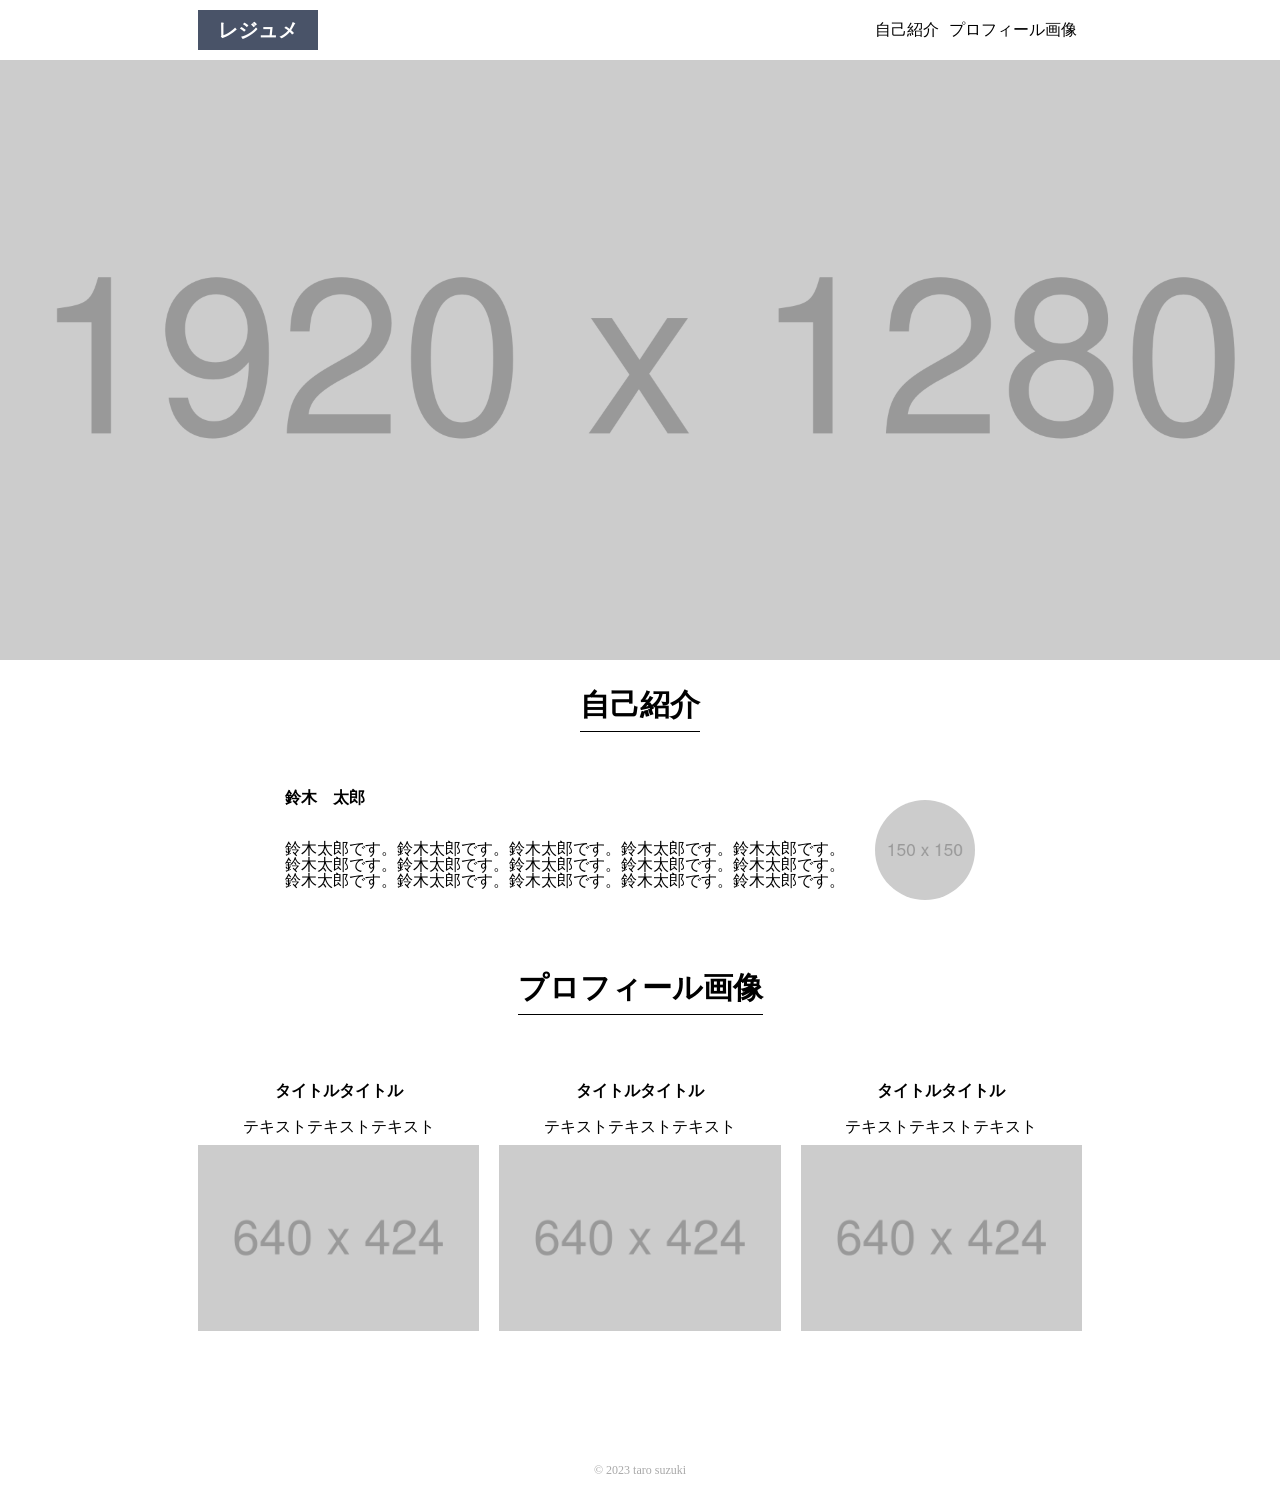
<file: docs/index.html>
<!DOCTYPE html>
<html>
<head>
    <meta charset="UTF-8"/>
    <link rel="stylesheet" href="css/reset.css"/>
    <link rel="stylesheet" href="css/style.css"/>
</head>
<body>

<div class="container">    
    <header class="header">
        <h1>レジュメ</h1>
        <ul>
            <li>自己紹介</li>
            <li>プロフィール画像</li>
        </ul>
    </header>
    
    <figure class="main_img">
        <img src="images/1920x1280.png" alt="メインビジュアル">
    </figure>
    <h1><span>自己紹介</span></h1>
    <div class="profile">
        <article class="prof_art">
            <h2>鈴木　太郎</h2>
            <p class="prof_text">
                鈴木太郎です。鈴木太郎です。鈴木太郎です。鈴木太郎です。鈴木太郎です。<br>
                鈴木太郎です。鈴木太郎です。鈴木太郎です。鈴木太郎です。鈴木太郎です。<br>
                鈴木太郎です。鈴木太郎です。鈴木太郎です。鈴木太郎です。鈴木太郎です。<br>
            </p>
            <figure class="prof_img"><img src="images/150x150.png" alt="自己紹介用画像"></figure>
        </article>
    </div>
    
    <h1><span>プロフィール画像</span></h1>
    <div class="profile_images">
        <div class="title1">
            <h2 class="img_title">タイトルタイトル</h2>
            <p class="img_text">テキストテキストテキスト</p>
            <img src="images/640x424.png" alt="プロフィール画像1">
        </div>
        <div class="title2">
            <h2 class="img_title">タイトルタイトル</h2>
            <p class="img_text">テキストテキストテキスト</p>
            <img src="images/640x424.png" alt="プロフィール画像2">
        </div>
        <div class="title3">
            <h2 class="img_title">タイトルタイトル</h2>
            <p class="img_text">テキストテキストテキスト</p>
            <img src="images/640x424.png" alt="プロフィール画像3">
        </div>
    </div>
    
    <footer class="footer">
        <p class="copyright">©︎ 2023 taro suzuki</p>
    </footer>
</div>
</body>
</html>
</file>
<file: docs/css/style.css>
.container {
    display: grid;
    grid-template-columns: 100%;
    width: 100%;
    margin: 0 auto;
    max-width: 960px;
}
.container h1 {
    text-align: center;
    margin: 30px 0;
}
.container h1 span{
    font-size: 30px;
    border-bottom: #000 1px solid;
    padding-bottom: 10px;
}
.header {
    height: 60px;
    display: flex;
    justify-content: space-between;
    align-items: center;
    padding: 0 4%;
}

.header h1 {
    font-size: 20px;
    background-color:#495368;
    color: #fff;
    padding: 10px 20px;
}

.header ul {
    display: flex;
    justify-content: space-between;
}

.header li {
    padding: 0 5px;
    font-size: 0.9em;
}

.main_img {
    display: flex;
    justify-content: center;
    margin-bottom: 30px;
    overflow: hidden;
}

.main_img img{
    height: 600px;
    object-fit: center;
    object-position: 50% 50%;
}

.profile {
    margin: 0 auto;
    padding: 30px 4%;
}

.prof_art h2{
    text-align: center;
    padding-bottom: 10px;
}
.prof_img {
    text-align: center;
    padding-top: 10px;
}
.prof_img img {
    height: 100px;
    width: 100px;
    border: 0px solid #000;
    border-radius: 50%;
}

.profile_images {
    display: grid;
    margin: 0 auto;
    padding: 30px 4%;
    text-align: center;
    gap: 20px;
}
.profile_images img {
    width: 100%;
}

.profile_images .img_title {
    margin: 20px 0;
}

.profile_images .img_text {
    margin: 10px 0;
}

.footer {
    text-align: center;
    color: darkgrey;
    font-size: 12px;
    margin-bottom: 10px;
    margin-top: 50px;
}

/*PCの設定*/
@media screen and (min-width:600px){        
    .header li {
        font-size: 1em;
    }
    .main_img {
        margin: 0 calc(50% - 50vw)
    }
    
    .main_img img{
        object-fit: cover;
        width: 100vw;
    }
        
    .prof_art {
        display: grid;
        grid-template-columns: 4fr 1fr;
        grid-row: max-content max-content;
        gap: 10px;
        margin: 10px;
    }
    .prof_art h2{
        text-align: left;
        grid-column: 1;
    
    }
    .prof_text {
        grid-column: 1;
        grid-row: 2;
    }
    .prof_img {
        grid-column: 2;
        grid-row: 1/3;
    }
    
    .profile_images {
        grid-template-columns: 1fr 1fr 1fr;
    }
    
    .footer {
        margin-top: 100px;
    }
}
</file>
